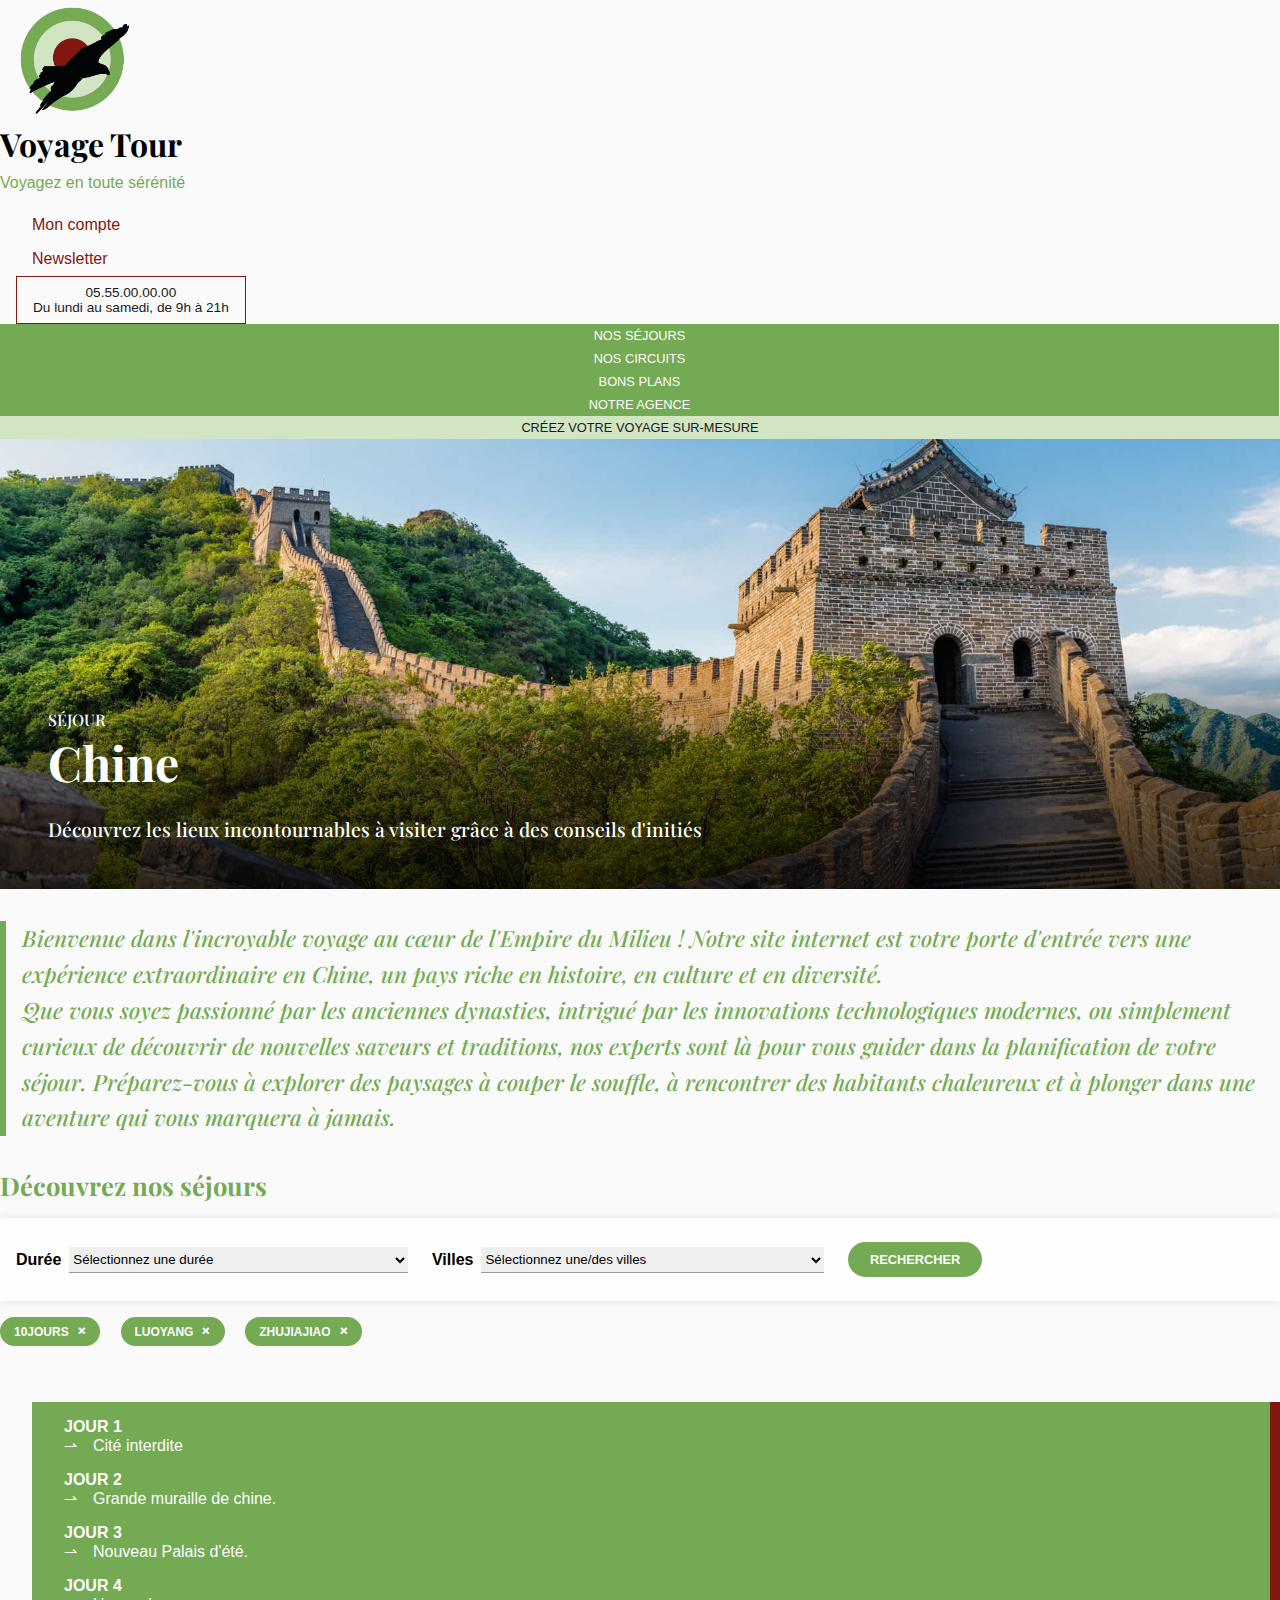
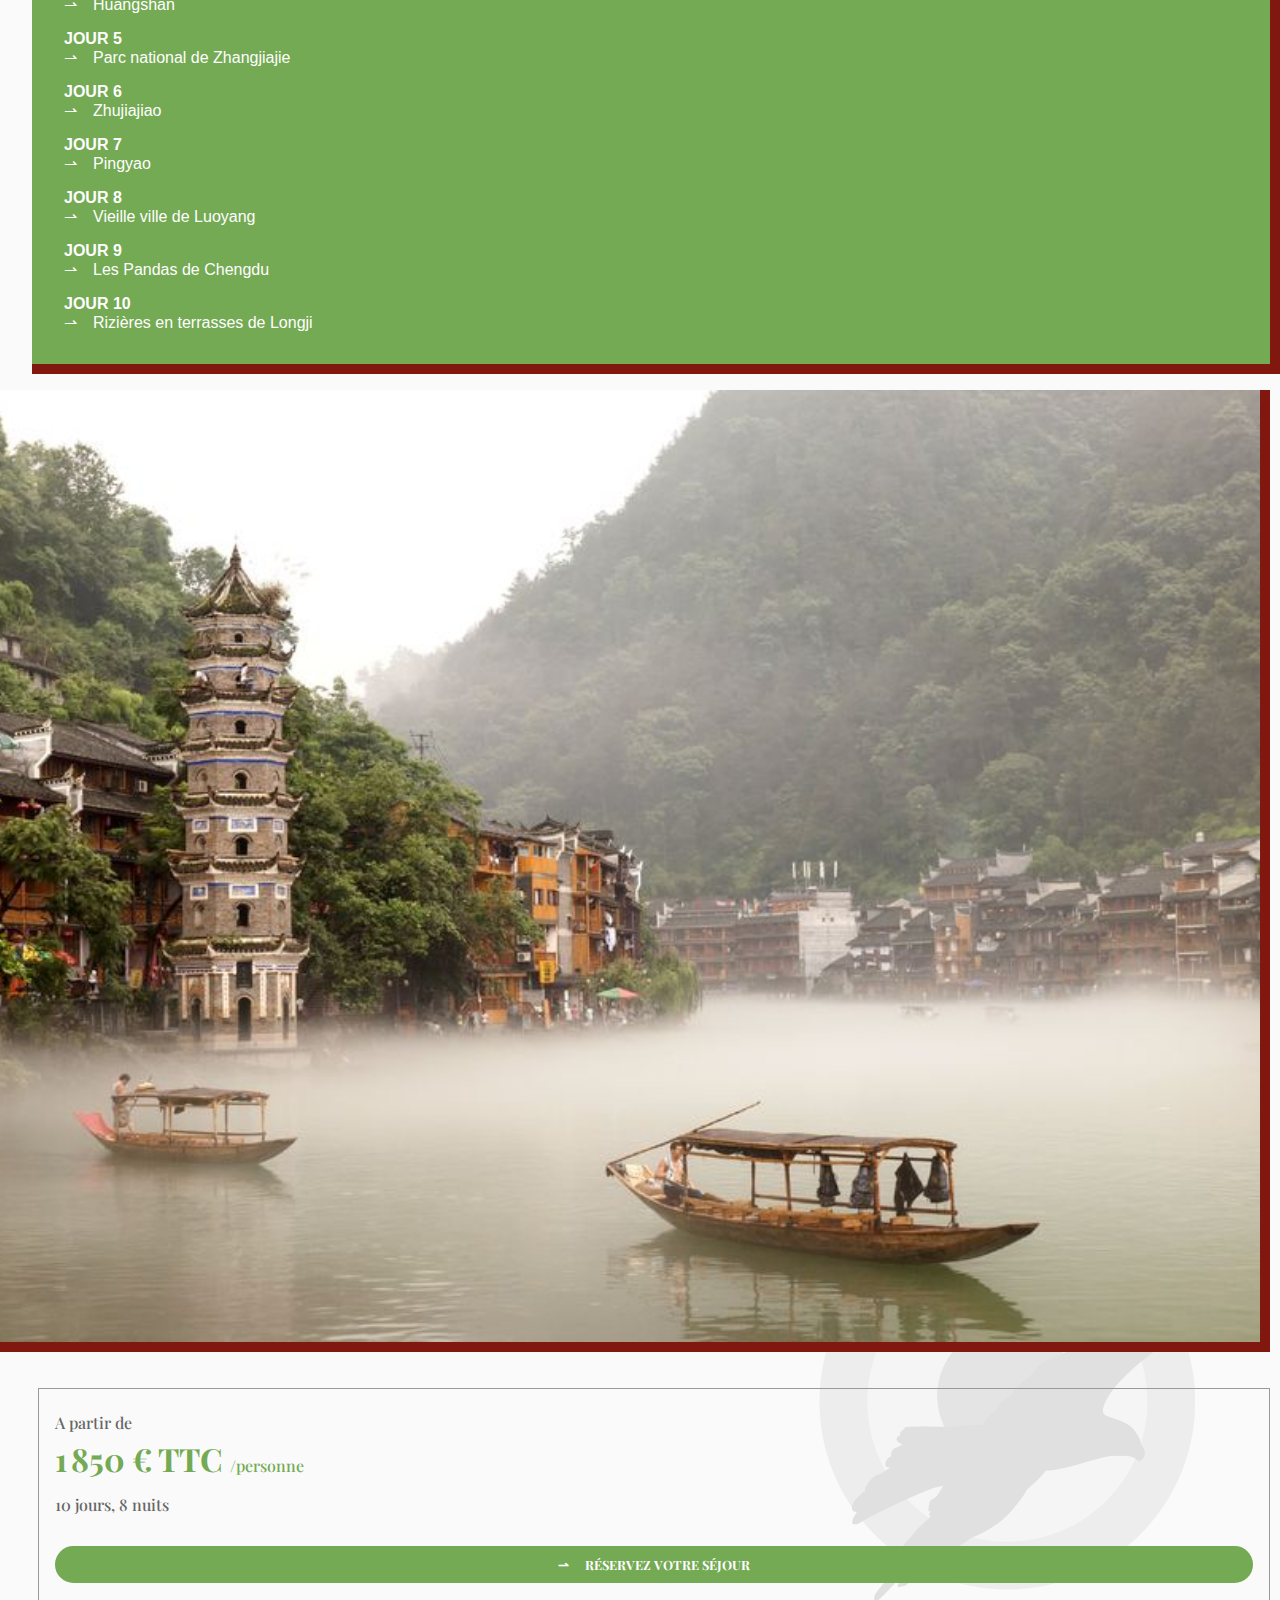
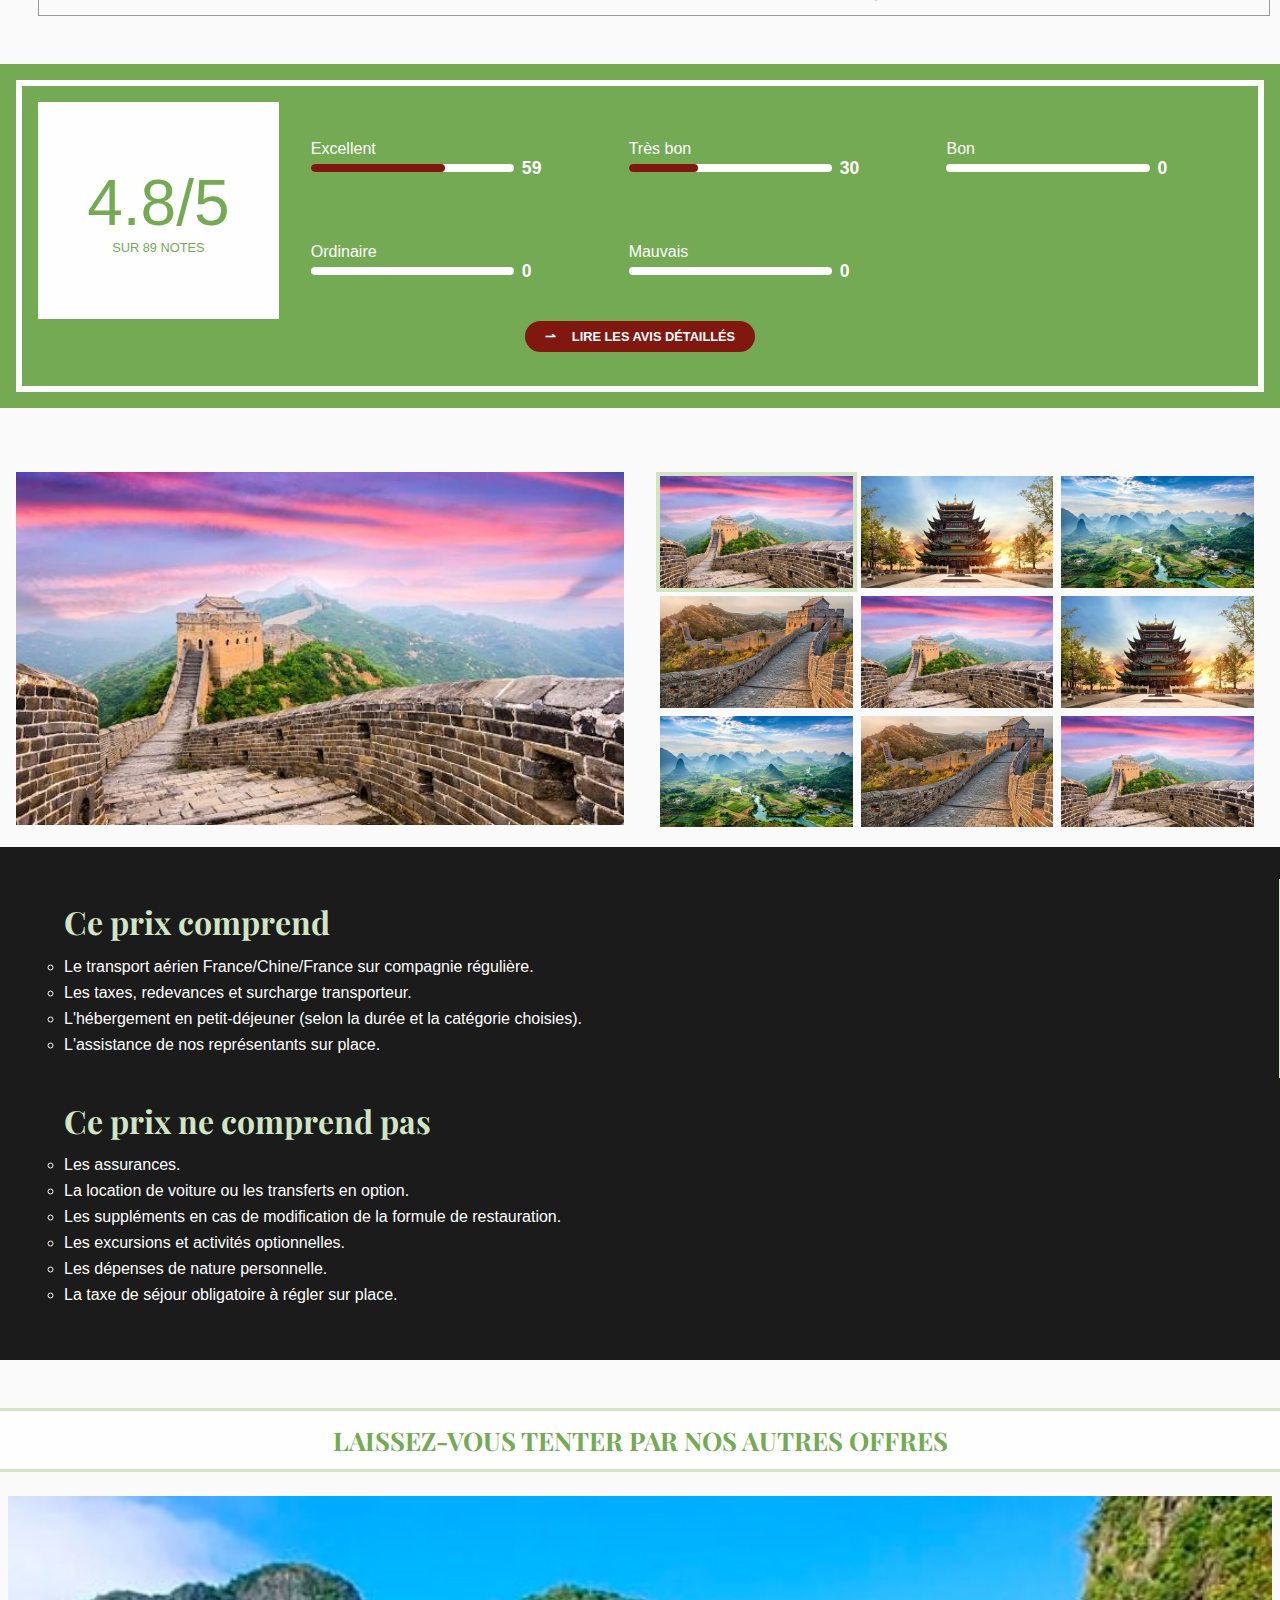
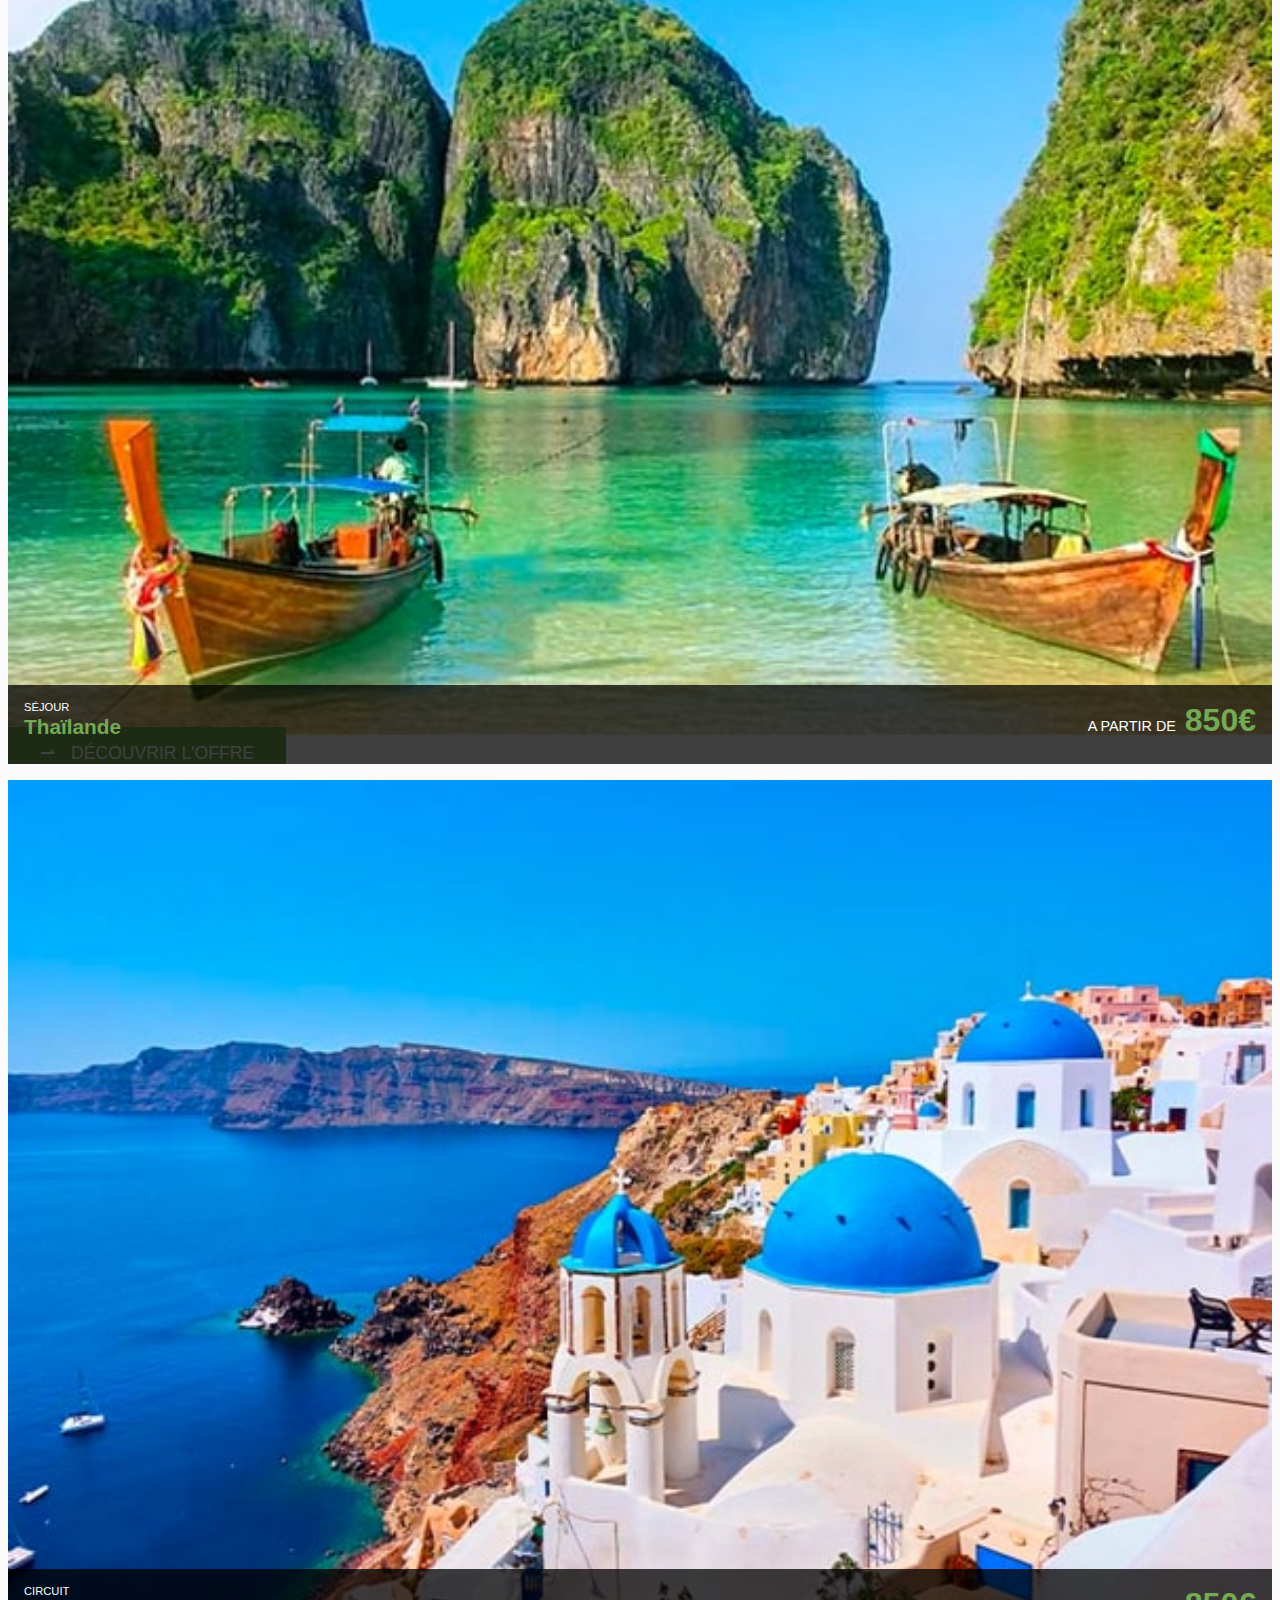
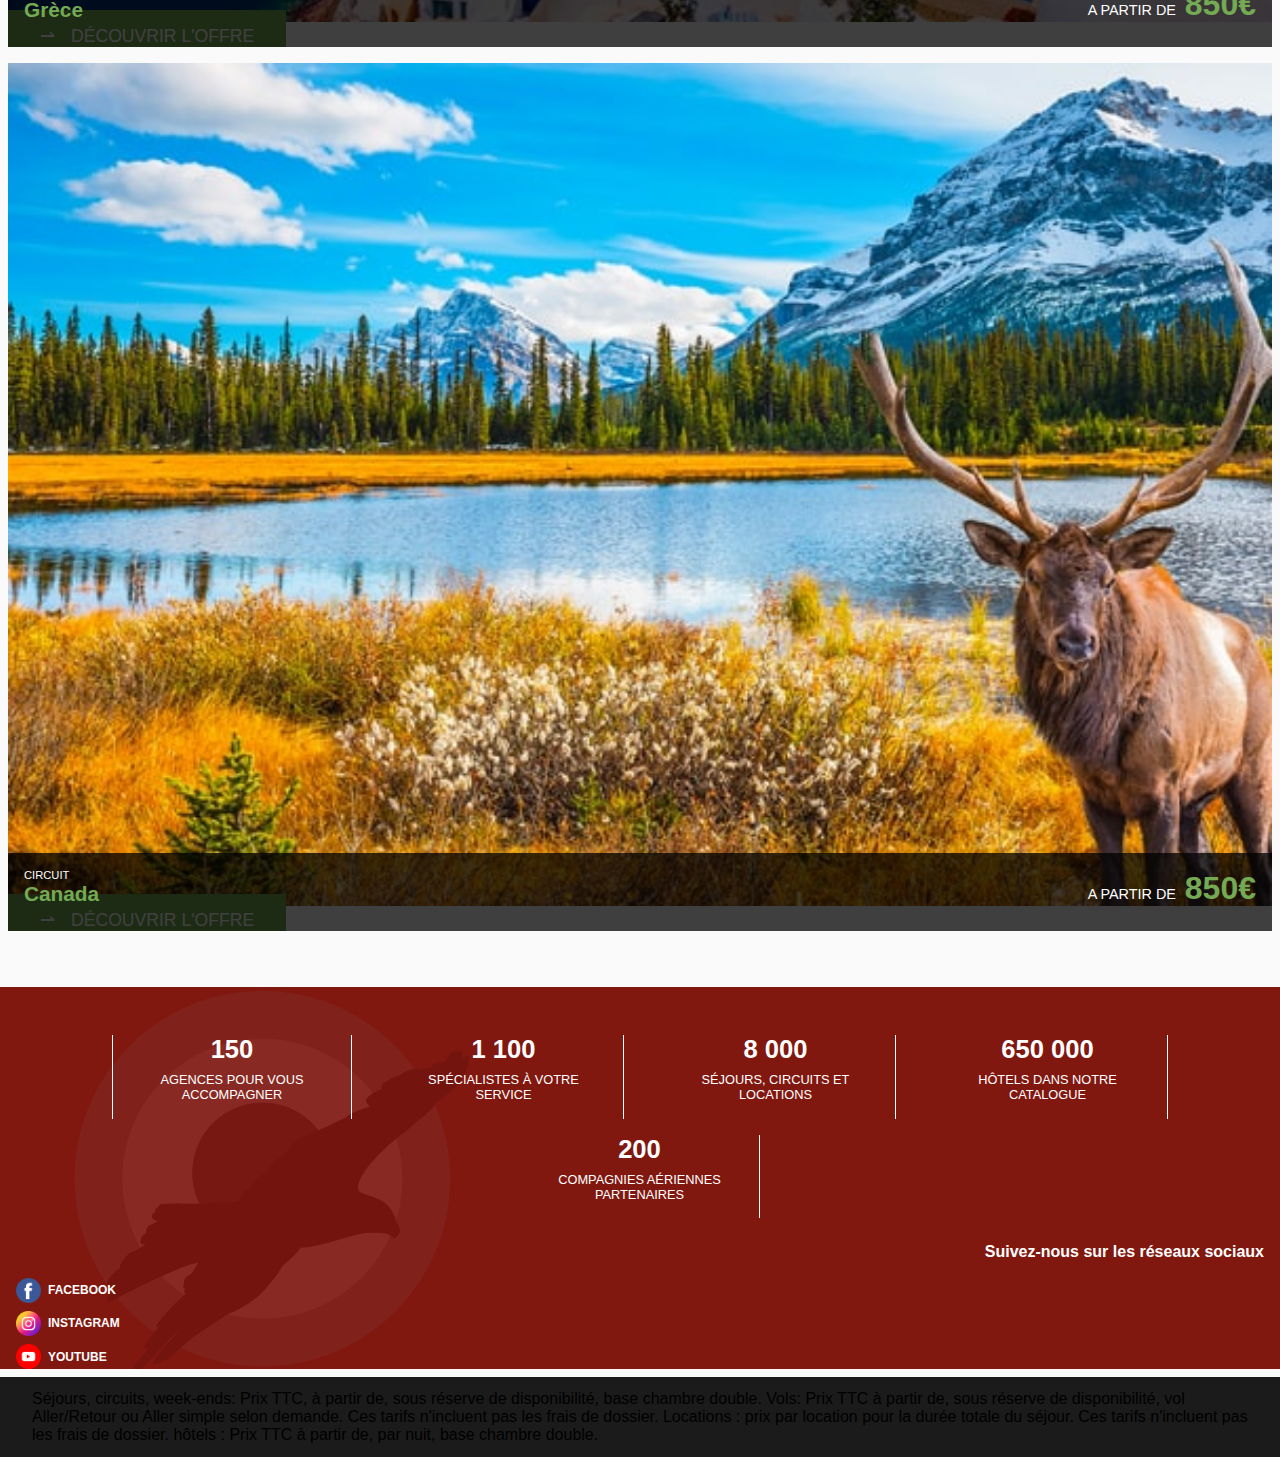
<file: templates/details.html>
<!DOCTYPE html>
<html lang="fr">
	<head>
		<meta charset="utf-8">
		<meta name="viewport" content="width=device-width">
		<title>UE206 - Période 3 - Exercice 2</title>
        <link rel="preconnect" href="https://fonts.googleapis.com">
        <link rel="preconnect" href="https://fonts.gstatic.com" crossorigin>
        <link href="https://fonts.googleapis.com/css2?family=Playfair+Display:wght@500;700&display=swap" rel="stylesheet">
		<link rel="stylesheet" type="text/css" href="../assets/libraries/magnific-popup.css">
		<link rel="stylesheet" type="text/css" href="../assets/css/style.css">

	</head>
	
<body>  
		
	<header id="header">
          
     	<div class="row align-center">
             <img src="../assets/images/logo.png" alt="Voyage Tour" class="header-logo">
             
            <div class="header-society">
                <h1 class="header-name">				            
                    Voyage Tour
			     </h1>
                <p class="header-baseline">				            
                    Voyagez en toute sérénité
			    </p>
            </div>
            
            <nav id="header-nav" class="column">
                <ul class="row justify-end align-center">                   
                    <li class="header-nav-item">
                        <a href="#" class="header-nav-link" title="Mon compte">Mon compte</a>
                    </li>
                    <li class="header-nav-item">
                        <a href="#" class="header-nav-link" title="Newsletter">Newsletter</a>
                    </li>
                    <li class="header-nav-item">
                        <a href="#" class="header-nav-link header-nav-link-coordinates" title="Téléphonez-nous">
                            <span>05.55.00.00.00</span>
                            <span>Du lundi au samedi, de 9h à 21h</span>
                        </a>
                    </li>
                </ul>
            </nav><!-- eof header-nav -->              
		</div><!-- eof .row -->	
        
        <button class="js-main-nav-button main-nav-button button">Menu</button>
        
        <nav id="main-nav">
            <button class="js-main-nav-button main-nav-button button">Fermer</button>
            <ul class="row nowrap">                   
                <li class="main-nav-item">
                    <a href="#" class="main-nav-link" title="Séjours">Nos séjours</a>
                </li>

                <li class="main-nav-item">
                    <a href="#" class="main-nav-link" title="Circuits">Nos circuits</a>
                </li>   

                <li class="main-nav-item">
                    <a href="#" class="main-nav-link" title="Réservations">Bons plans</a>
                </li>

                <li class="main-nav-item">
                    <a href="#" class="main-nav-link" title="Notre agence">Notre agence</a>
                </li>             
                <li class="main-nav-item">
                    <a href="#" class="main-nav-link" title="Créez votre voyage">Créez votre voyage sur-mesure</a>
                </li>                    
            </ul>
         </nav><!-- eof .main-nav -->	        
	</header><!-- eof .header -->
  		
    <article class="fiche-details">
        <header class="fiche-details-header">
            <div class="row">
                <h1 class="fiche-details-header-title">
                    <span class="fiche-details-header-suptitle">Séjour</span>
                    Chine
                </h1>
                <p class="fiche-details-header-excerpt">
                    Découvrez les lieux incontournables à visiter grâce à des conseils d'initiés
                </p>
            </div>
        </header>
        
        <div class="row">
            <div class="fiche-details-sejour">
            
                <p class="fiche-details-sejour-excerpt">
                    Bienvenue dans l'incroyable voyage au cœur de l'Empire du Milieu ! Notre site internet est votre porte d'entrée vers une expérience extraordinaire en Chine, un pays riche en histoire, en culture et en diversité. <br>Que vous soyez passionné par les anciennes dynasties, intrigué par les innovations technologiques modernes, ou simplement curieux de découvrir de nouvelles saveurs et traditions, nos experts sont là pour vous guider dans la planification de votre séjour. Préparez-vous à explorer des paysages à couper le souffle, à rencontrer des habitants chaleureux et à plonger dans une aventure qui vous marquera à jamais.
                </p>

                <h3>Découvrez nos séjours</h3>
            
                 <form class="fiche-details-metas">
                    <fieldset class="fiche-details-metas-fieldset">
                        <legend class="fiche-details-metas-legend">Configurez votre séjour</legend>
                    
                        <span class="fiche-details-meta">
                            <label for="fiche-details-duration" class="fiche-details-metas-label">Durée</label>
                            <select class="fiche-details-form-input" name="fiche-details-duration" id="fiche-details-duration" required>
                                <option value="">Sélectionnez une durée</option>
                                <option value="10j">10 jours</option>
                                <option value="15j">15 jours</option>
                                <option value="1m">1 mois</option>
                            </select>
                        </span>
                        
                        <span class="fiche-details-meta">
                            <label for="fiche-details-cities" class="fiche-details-metas-label">Villes</label>
                            <select class="fiche-details-form-input" name="fiche-details-cities" id="fiche-details-cities">
                                <option value="">Sélectionnez une/des villes</option>
                                <option value="cite-interdite">Cité interdite</option>
                                <option value="zhujiajiao">Zhujiajiao</option>
                                <option value="luoyang">Luoyang</option>
                                <option value="longji">Longji</option>
                            </select>
                        </span>
                        
                        <input type="submit" class="button fiche-details-form-button" value="Rechercher">
                    </fieldset>
                </form><!-- eof .fiche-details-metas -->
                
                <p class="row">
                    <span class="fiche-details-form-result">10jours</span>
                    <span class="fiche-details-form-result">Luoyang</span>
                    <span class="fiche-details-form-result">Zhujiajiao</span>
                </p>
                
                <div class="row">
                    <div class="fiche-details-sejour-details-container">
                        <dl class="fiche-details-sejour-details">
                            <dt>Jour 1</dt>
                            <dd>Cité interdite</dd>

                            <dt>Jour 2</dt>
                            <dd>Grande muraille de chine.</dd>

                            <dt>Jour 3</dt>
                            <dd>Nouveau Palais d'été.</dd>

                            <dt>Jour 4</dt>
                            <dd>Huangshan</dd>

                            <dt>Jour 5</dt>
                            <dd>Parc national de Zhangjiajie</dd>

                            <dt>Jour 6</dt>
                            <dd>Zhujiajiao</dd>

                            <dt>Jour 7</dt>
                            <dd>Pingyao</dd>

                            <dt>Jour 8</dt>
                            <dd>Vieille ville de Luoyang</dd>

                            <dt>Jour 9</dt>
                            <dd>Les Pandas de Chengdu</dd>

                            <dt>Jour 10</dt>
                            <dd>Rizières en terrasses de Longji</dd>
                        </dl>

                    </div>
                
                    <div class="fiche-details-sejour-img">
                        <img src="../assets/images/details/idee-sejour.jpeg" alt="">
                        
                        <div class="fiche-details-sejour-price">
                            <p class="fiche-details-sejour-price-label">A partir de</p>
                            <p class="fiche-details-sejour-price-label-final">
                                1 850 € TTC
                                <span>/personne</span>
                            </p>
                            <p class="fiche-details-sejour-price-label"> 
                            10 jours, 8 nuits
                            </p>
                            <a class="button fiche-details-sejour-price-button" href="#" title="Réservez votre séjour">Réservez votre séjour</a>
                         </div>
                        
                    </div>
                
                </div><!-- eof .row -->

                <aside class="avis">
                    <div class="avis-content">
                        <div class="avis-global">
                            4.8/5
                            <span class="avis-global-number">sur 89 notes</span>
                        </div>
                        <div class="avis-details">

                            <div class="avis-details-item">
                                <span class="avis-details-item-label">Excellent</span>
                                <span class="avis-details-item-barre-container">
                                    <span class="avis-details-item-barre" style="width: 66%"></span>
                                </span>
                                <span class="avis-details-item-number">59</span>
                            </div>

                            <div class="avis-details-item">
                                <span class="avis-details-item-label">Très bon</span>
                                <span class="avis-details-item-barre-container">
                                    <span class="avis-details-item-barre" style="width: 34%"></span>
                                </span>
                                <span class="avis-details-item-number">30</span>
                            </div>

                            <div class="avis-details-item">
                                <span class="avis-details-item-label">Bon</span>
                                <span class="avis-details-item-barre-container">
                                    <span class="avis-details-item-barre" style="width: 0"></span>
                                </span>
                                <span class="avis-details-item-number">0</span>
                            </div>

                            <div class="avis-details-item">
                                <span class="avis-details-item-label">Ordinaire</span>
                                <span class="avis-details-item-barre-container">
                                    <span class="avis-details-item-barre" style="width: 0"></span>
                                </span>
                                <span class="avis-details-item-number">0</span>
                            </div>

                            <div class="avis-details-item">
                                <span class="avis-details-item-label">Mauvais</span>
                                <span class="avis-details-item-barre-container">
                                    <span class="avis-details-item-barre" style="width: 0"></span>
                                </span>
                                <span class="avis-details-item-number">0</span>
                            </div>


                        </div>

                        <a class="button" href="#" title="Lire les avis">Lire les avis détaillés</a>

                    </div><!-- eof .avis-content -->
        
                </aside><!-- eof .avis -->
    
            </div>
        </div>
        
        <section class="fiche-details-images">
        
            <div class="fiche-details-images-col">
                <img src="../assets/images/details/1.jpg" alt="">           
            </div><!-- eof .fiche-details-images-col --> 

            <div class="fiche-details-images-col">
                <a class="js-gallery fiche-details-images-thumbnail is-active" href="../assets/images/details/1.jpg">
                    <img src="../assets/images/details/1.jpg" alt=""> 
                </a>
                <a class="js-gallery fiche-details-images-thumbnail" href="../assets/images/details/2.jpeg">
                    <img src="../assets/images/details/2.jpeg" alt="">
                </a>
                <a class="js-gallery fiche-details-images-thumbnail" href="../assets/images/details/3.jpeg">
                    <img src="../assets/images/details/3.jpeg" alt="">
                </a>
                <a class="js-gallery fiche-details-images-thumbnail" href="../assets/images/details/4.jpeg">
                    <img src="../assets/images/details/4.jpeg" alt="">
                </a>
                <a class="js-gallery fiche-details-images-thumbnail" href="../assets/images/details/1.jpg">
                    <img src="../assets/images/details/1.jpg" alt="">
                </a>
                <a class="js-gallery fiche-details-images-thumbnail" href="../assets/images/details/2.jpeg">
                    <img src="../assets/images/details/2.jpeg" alt="">
                </a>
                <a class="js-gallery fiche-details-images-thumbnail" href="../assets/images/details/3.jpeg">
                    <img src="../assets/images/details/3.jpeg" alt="">
                </a>
                <a class="js-gallery fiche-details-images-thumbnail" href="../assets/images/details/4.jpeg">
                    <img src="../assets/images/details/4.jpeg" alt="">
                </a>
                <a class="js-gallery fiche-details-images-thumbnail" href="../assets/images/details/1.jpg">
                    <img src="../assets/images/details/1.jpg" alt="">
                </a>
            </div><!-- eof .fiche-details-images-col -->

        </section><!-- eof .fiches-images -->

        <div class="fiche-details-legals">
            <div class="row">
                <div class="fiche-details-legals-col">
                    <p class="fiche-details-legals-title">Ce prix comprend</p>
                    <ul>
                        <li>Le transport aérien France/Chine/France sur compagnie régulière.</li>
                        <li>Les taxes, redevances et surcharge transporteur.</li>
                        <li>L'hébergement en petit-déjeuner (selon la durée et la catégorie choisies).</li>
                        <li>L'assistance de nos représentants sur place.</li>
                    </ul>
                </div>              
                <div class="fiche-details-legals-col">
                  <p class="fiche-details-legals-title">Ce prix ne comprend pas</p>
                   <ul>
                        <li>Les assurances.</li>
                        <li>La location de voiture ou les transferts en option.</li>
                        <li>Les suppléments en cas de modification de la formule de restauration.</li>
                        <li>Les excursions et activités optionnelles.</li>
                        <li>Les dépenses de nature personnelle.</li>
                        <li>La taxe de séjour obligatoire à régler sur place.</li>
                    </ul>
                </div>
            </div>
        </div><!-- eof .fiche-details-legals -->
        
        
        <aside class="fiche-crosscontent">
            <h2>Laissez-vous tenter par nos autres offres</h2>
            <div class="row">                        
                <div class="tips-col">
                    <div class="tips-item">
                        <img class="tips-img" alt="" src="../assets/images/vignettes/thailande.jpg">
                        <div class="tips-metas">
                            <p class="tips-metas-title">
                            <span>Séjour</span>
                            Thaïlande                         
                            </p>
                            <p class="tips-metas-price">
                            <span>A partir de</span>
                            850€
                            </p>
                        </div><!-- eof .tips-metas -->
                        <a class="tips-link" href="#">
                            <span>Découvrir l'offre</span>
                        </a>
                    </div><!-- eof .tips-item -->
                </div><!-- eof .tips-col -->               
                <div class="tips-col">
                    <div class="tips-item">
                        <img class="tips-img" alt="" src="../assets/images/vignettes/grece.jpg">
                        <div class="tips-metas">
                            <p class="tips-metas-title">
                            <span>Circuit</span>
                            Grèce                            
                            </p>
                            <p class="tips-metas-price">
                            <span>A partir de</span>
                            850€
                            </p>
                        </div><!-- eof .tips-metas -->
                        <a class="tips-link" href="#">
                        <span>Découvrir l'offre</span>
                        </a>
                    </div><!-- eof .tips-item -->
                </div><!-- eof .tips-col -->
                <div class="tips-col">
                    <div class="tips-item">
                        <img class="tips-img" alt="" src="../assets/images/vignettes/canada.jpg">
                        <div class="tips-metas">
                            <p class="tips-metas-title">
                            <span>Circuit</span>
                            Canada                            
                            </p>
                            <p class="tips-metas-price">
                            <span>A partir de</span>
                            850€
                            </p>
                        </div><!-- eof .tips-metas -->
                        <a class="tips-link" href="#">
                        <span>Découvrir l'offre</span>
                        </a>
                    </div><!-- eof .tips-item -->
                </div><!-- eof .tips-col -->            
            </div><!-- eof .row -->

        </aside><!-- eof .fiche-crosscontent -->
    </article>
    
     
       		
     
    <footer id="footer">
        <div class="row">
        
            <div class="footer-stats">
            <div class="footer-stats-item">
                <div class="footer-stats-item-number">150</div>
                <p class="footer-stats-item-title">Agences pour vous accompagner</p>
            </div>
            <div class="footer-stats-item">
                <div class="footer-stats-item-number">1 100</div>
                <p class="footer-stats-item-title">Spécialistes à votre service</p>
            </div>
            <div class="footer-stats-item">
                <div class="footer-stats-item-number">8 000</div>
                <p class="footer-stats-item-title">Séjours, circuits et locations</p>
            </div>
            <div class="footer-stats-item">
                <div class="footer-stats-item-number">650 000</div>
                <p class="footer-stats-item-title">Hôtels dans notre catalogue</p>
            </div>
            <div class="footer-stats-item">
                <div class="footer-stats-item-number">200</div>
                <p class="footer-stats-item-title">Compagnies aériennes partenaires</p>
            </div>            
        </div><!-- eof .footer-stats -->
              
            <div class="footer-social"> 
            
            <p class="footer-social-title">Suivez-nous sur les réseaux sociaux</p> 
            
            <ul class="footer-social-list"> 
                <li> 
                    <a class="footer-social-icon icon-facebook" href="#" target="_blank" rel="nofollow" title="Nous suivre sur Facebook"> Facebook 
                    </a> 
                </li> 
                <li> 
                    <a class="footer-social-icon icon-instagram" href="#" target="_blank" rel="nofollow" title="Nous suivre sur Instagram"> Instagram 
                    </a> 
                </li> 
                <li> 
                    <a class="footer-social-icon icon-youtube" href="#" target="_blank" rel="nofollow" title="Nous suivre sur Youtube"> Youtube 
                    </a> 
                </li> 
            </ul>
        </div><!-- eof .footer-social -->
        </div><!-- eof .row -->
        
        
    </footer><!-- eof #footer -->
    
    <div class="footer-mentions">
        Séjours, circuits, week-ends: Prix TTC, à partir de, sous réserve de disponibilité, base chambre double. Vols: Prix TTC à partir de, sous réserve de disponibilité, vol Aller/Retour ou Aller simple selon demande. Ces tarifs n'incluent pas les frais de dossier. Locations : prix par location pour la durée totale du séjour. Ces tarifs n'incluent pas les frais de dossier. hôtels : Prix TTC à partir de, par nuit, base chambre double. 
    </div>
    
    <script src="../assets/libraries/jquery-3.7.1.min.js"></script>
    <script src="../assets/libraries/jquery.magnific-popup.min.js"></script>
    <script src="../assets/js/app.js"></script>

</body>
</html>
</file>
<file: assets/css/style.css>
:root {
  --primary-color: #74aa53;
  --secondary-color: #811810;
  --tertiary-color: #d1e5c5;
  --black-color: #1b1b1b;
  --white-color: #fefefe;
  --gray-color: #999;
}

*,
*:after,
*:before {
  margin: 0;
  padding: 0;
  box-sizing: border-box;
}

/* Communs 
****************************************/
html {
  scroll-behavior: smooth;
}

body {
  font-family: Arial, sans-serif;
  font-size: 16px;
  background: #fafafa;
}

img {
  width: 100%;
  height: auto;
}

ul {
  list-style: none inside none;
}
h1 {
  color: var(--color-black);
  font-size: 2rem;
  font-family: 'Playfair Display', serif;
  font-weight: 700;
}
h2 {
  flex: 0 0 100%;
  color: var(--primary-color);
  background-color: var(--primary-color);
  padding: 0.75rem 1rem;
  margin-bottom: 1rem;
  font-weight: normal;
  text-transform: uppercase;
  border-top: 3px solid var(--tertiary-color);
  border-bottom: 3px solid var(--tertiary-color);
  background: var(--white-color);
  text-align: center;
  font-size: 1.6rem;
  font-family: 'Playfair Display', serif;
  font-weight: 700;
}

h3 {
  font-size: 1.6rem;
  font-family: 'Playfair Display', serif;
  font-weight: 700;
  color: var(--primary-color);
  margin: 1rem 0;
}
p {
  line-height: 1.2;
  margin-bottom: 1rem;
  margin-top: 0.5rem;
  color: #666;
}
a {
  color: var(--secondary-color);
  text-decoration: none;
  transition: all 0.2s;
}
a:before,
a:after {
  transition: all 0.2s;
}

a:hover {
  color: var(--black-color);
}

.button {
  color: var(--white-color);
  background-color: var(--primary-color);
  border: 2px solid var(--primary-color);
  display: inline-block;
  padding: 0.5rem 1.25rem;
  margin-bottom: 1rem;
  border-radius: 2rem;
  text-transform: uppercase;
  font-size: 0.8rem;
  font-weight: bold;
  cursor: pointer;
}
.button:before {
  content: '⇀';
  display: inline-block;
  margin-right: 1rem;
}
.button:hover {
  color: var(--primary-color);
  background-color: #fff;
}
.button:hover:before {
  transform: translateX(0.25rem) scale(1.5);
}

/* Structure 
****************************************/
.layout-row {
  display: flex;
  flex-flow: row wrap;
  max-width: 75rem;
  width: 100%;
  margin-left: auto;
  margin-right: auto;
}
.nowrap {
  flex-wrap: nowrap;
}
.align-center {
  align-items: center;
}
.justify-center {
  justify-content: center;
}
.justify-end {
  justify-content: flex-end;
}

/* Header
****************************************/
#header {
  background-color: #fafafa;
}
@media screen and (max-width: 38rem) {
  #header .layout-row {
    justify-content: center;
  }
}
.header-logo {
  width: 9rem;
}
.header-baseline {
  color: var(--primary-color);
}
#header-nav {
  margin-left: auto;
  padding-left: 1rem;
  padding-right: 1rem;
}
@media screen and (max-width: 38rem) {
  #header-nav {
    margin-bottom: 1rem;
  }
}
.header-nav-link {
  display: inline-block;
  padding: 0.5rem 1rem;
}
.header-nav-link-coordinates {
  border: 1px solid var(--secondary-color);
  text-align: center;
  color: var(--black-color);
}
.header-nav-link-coordinates:hover {
  background-color: var(--secondary-color);
  color: var(--white-color);
}
.header-nav-link-coordinates span {
  display: block;
  font-size: 0.85rem;
}

/* Main nav
****************************************/
#main-nav {
  background-color: var(--primary-color);
}
@media screen and (max-width: 38rem) {
  #main-nav {
    position: fixed;
    width: 100vw;
    height: 100vh;
    overflow: auto;
    left: -100vw;
    top: 0;
    transition: left 0.2s;
    z-index: 4;
  }
  #main-nav.is-open {
    position: fixed;
    left: 0;
  }
}
.main-nav-item {
  flex: 1 1 25%;
}
@media screen and (max-width: 38rem) {
  #main-nav .nowrap {
    flex-wrap: wrap;
  }
  .main-nav-item {
    flex-basis: 100%;
  }
}

.main-nav-item:not(:last-child) {
  border-right: 1px solid var(--white-color);
}
.main-nav-link {
  height: 100%;
  display: flex;
  align-items: center;
  justify-content: center;
  text-align: center;
  padding: 0.25rem 1.25rem;
  color: var(--white-color);
  text-transform: uppercase;
  font-size: 0.8rem;
}
.main-nav-link:hover {
  background-color: var(--secondary-color);
  color: var(--white-color);
}
@media screen and (max-width: 38rem) {
  .main-nav-link {
    padding-top: 2.25rem;
    padding-bottom: 2.25rem;
  }
}
.main-nav-item:last-child {
  background-color: var(--tertiary-color);
}
.main-nav-item:last-child .main-nav-link {
  color: var(--black-color);
}
.main-nav-item:last-child .main-nav-link:hover {
  color: var(--white-color);
}
.main-nav-button {
  display: none;
}

@media screen and (max-width: 38rem) {
  .main-nav-button {
    display: block;
    margin-left: auto;
    margin-right: 1rem;
  }
}
/* Section Recherche
****************************************/
.section-search {
  display: flex;
  align-items: flex-end;
  justify-content: center;
  height: 60vh;
  padding: 2rem;
  background: transparent url(../images/home-slider.jpg) center no-repeat;
  background-size: cover;
}
.search-form {
  max-width: 75rem;
  background: var(--white-color);
  width: 100%;
  border-radius: 2rem;
  padding-left: 0.25rem;
  padding-right: 0.25rem;
}
.search-form-fieldset {
  display: flex;
  justify-content: space-between;
  border-width: 0;
}
@media screen and (max-width: 64rem) {
  .search-form-fieldset {
    flex-wrap: wrap;
  }
}
.search-form-legend {
  display: none;
}
.search-form-item {
  margin: 0.5rem.25rem;
  padding: 0.25rem 1rem;
  border: 1px solid var(--gray-color);
  border-radius: 2rem;
  flex: 1 1 auto;
}
@media screen and (max-width: 64rem) {
  .search-form-item {
    flex-basis: 25%;
  }
}
@media screen and (max-width: 38rem) {
  .search-form-item {
    flex-basis: 100%;
  }
}
.search-form-item:last-child {
  padding: 0;
  display: flex;
  overflow: hidden;
}
.search-form-label {
  display: block;
  color: #999;
  text-transform: uppercase;
  font-size: 0.8rem;
}
.search-form-input {
  border-width: 0;
  padding: 0.25rem 0;
  width: 100%;
}
.search-form-submit {
  width: 100%;
  height: 100%;
  cursor: pointer;
}

/* Section Blons plans 
****************************************/
.section-tips {
  padding-top: 3rem;
  padding-bottom: 3rem;
  padding-left: 1rem;
  padding-right: 1rem;
  background: transparent url(../images/logo-gray.png) bottom right no-repeat;
}
.section-tips-link {
  margin: 2rem auto 0;
}

.tips-col {
  flex: 0 0 33.33%;
  padding: 0.5rem;
}

.tips-col.tips-col-big {
  flex: 0 0 50%;
}
@media screen and (max-width: 64rem) {
  .tips-col {
    flex-basis: 50%;
  }
}
@media screen and (max-width: 38rem) {
  .tips-col,
  .tips-col.tips-col-big {
    flex-basis: 100%;
  }
}

.tips-item {
  position: relative;
  overflow: hidden;
}
/* .tips-img {
  transition: transform 0.2s;
}
.tips-item:hover .tips-img {
  transform: scale(1.2);
} */
.tips-metas {
  position: absolute;
  bottom: 0;
  left: 0;
  width: 100%;
  z-index: 2;

  display: flex;
  justify-content: space-between;
  align-items: center;
  padding: 0.5rem 1rem;
  background-color: rgba(0, 0, 0, 0.75);
}
.tips-metas-title {
  flex: 1 1 100%;
  font-size: 1.3rem;
  color: var(--primary-color);
  font-weight: bold;
  padding-right: 0.75rem;
}
.tips-metas-title span {
  display: block;
  font-size: 0.7rem;
  font-weight: normal;
  text-transform: uppercase;
  color: var(--white-color);
}
.tips-metas-price {
  flex: 0 0 auto;
  color: var(--primary-color);
  font-size: 2rem;
  font-weight: bold;
}
.tips-metas-price span {
  font-weight: normal;
  font-size: 0.9rem;
  text-transform: uppercase;
  color: var(--white-color);
}
/* .tips-link {
  display: flex;
  align-items: center;
  justify-content: center;
  position: absolute;
  z-index: 2;
  top: 0;
  left: 0;
  width: 100%;
  height: 100%;
  opacity: 0;
  background-color: rgba(0, 0, 0, 0.75);
} */
/* .tips-item:hover .tips-link {
  opacity: 1;
} */
.tips-link span {
  background-color: var(--primary-color);
  font-size: 1.1rem;
  text-transform: uppercase;
  color: var(--white-color);
  padding: 1rem 2rem;
}
.tips-link span:before {
  content: '⇀';
  display: inline-block;
  margin-right: 1rem;
}

/* Section Idées / Tops 
****************************************/
.section-ideas {
  background: #eee url(../images/logo-gray.png) center right no-repeat;
  padding-top: 3rem;
  padding-bottom: 3rem;
  padding-left: 1rem;
  padding-right: 1rem;
}
.ideas {
  padding-right: 1rem;
  flex: 0 0 75%;
}
@media screen and (max-width: 64rem) {
  .ideas {
    padding-right: 0;
    flex-basis: 100%;
  }
}
.ideas-col {
  flex: 0 0 33.33%;
  padding: 0 0.5rem 1rem 0.5rem;
}
@media screen and (max-width: 64rem) {
  .ideas-col {
    flex-basis: 50%;
  }
}
@media screen and (max-width: 38rem) {
  .ideas-col {
    flex-basis: 100%;
  }
}
.ideas-item {
  display: flex;
  align-items: center;
  width: 100%;
  height: 100%;
  background-color: var(--white-color);
  color: var(--primary-color);
  box-shadow: 0 0 15px 0px rgba(0, 0, 0, 0.15);
  text-transform: uppercase;
  font-size: 0.8rem;
}
.ideas-item:hover {
  background-color: var(--primary-color);
  color: var(--white-color);
}
.ideas-img {
  width: 5.25rem;
  height: 5.25rem;
}
.ideas-item-title {
  margin-left: 0.5rem;
  margin-right: 0.5rem;
}

.tops {
  flex: 0 0 25%;
}
@media screen and (max-width: 64rem) {
  .tops {
    flex: 0 0 100%;
  }
}
.tops-title {
  color: var(--white-color);
  background-color: var(--primary-color);
  display: inline-block;
  padding: 0.5rem 1.25rem;
  border-radius: 2rem;
}
.tops-list {
  background-color: var(--white-color);
  box-shadow: 0 0 15px 0px rgba(0, 0, 0, 0.15);
  padding: 0.5rem;
}
.tops-item {
  position: relative;
  display: flex;
  justify-content: space-between;
  overflow: hidden;
  padding: 1rem 0.5rem;
}

.tops-item:nth-child(even) {
  background-color: #f0f0f0;
}

.tops-item:hover {
  background-color: var(--primary-color);
  color: var(--white-color);
}
.tops-link:hover {
  color: var(--white-color);
}
.tops-link:hover:before {
  transform: translateX(0.25rem) scale(1.5);
}
.tops-link:before {
  content: '⇀';
  display: inline-block;
  margin-right: 1rem;
}
.tops-link:after {
  content: '';
  display: block;
  position: absolute;
  top: 0;
  left: 0;
  width: 100%;
  height: 100%;
}
.tops-price {
  font-weight: bold;
  font-size: 1.1rem;
}
.tops-legend {
  color: var(--gray-color);
  font-style: italic;
  font-size: 0.9rem;
}

/* Section Newsletter
****************************************/
.aside-newsletter {
  background: var(--secondary-color) url(../images/logo-gray.png) center left no-repeat;
  padding: 3rem;
}
.newsletter-form-fieldset {
  flex: 0 0 100%;
  display: flex;
  align-items: center;
  border: 0;
}
@media screen and (max-width: 64rem) {
  .newsletter-form-fieldset {
    flex-wrap: wrap;
  }
}
.newsletter-form-legend,
.newsletter-form-label {
  display: none;
}
.newsletter-form-excerpt {
  color: var(--white-color);
  font-size: 2rem;
  margin: 1rem 2rem;
  flex: 0 0 50%;
}
@media screen and (max-width: 64rem) {
  .newsletter-form-excerpt {
    flex-basis: 100%;
    text-align: center;
  }
}
@media screen and (max-width: 38rem) {
  .newsletter-form-excerpt {
    margin-left: 0;
    margin-right: 0;
  }
}
.newsletter-form-item {
  flex: 1 1 100%;
  display: flex;
}
.newsletter-form-input {
  width: 100%;
  min-height: 3rem;
  padding: 0.5rem 1rem;
  font-size: 1.15rem;
  border-top-left-radius: 2rem;
  border-bottom-left-radius: 2rem;
}
.newsletter-form-submit {
  margin-bottom: 0;
  border-top-left-radius: 0;
  border-bottom-left-radius: 0;
}

/* Fiche détails
****************************************/
.fiche-details-header {
  display: flex;
  flex-wrap: wrap;
  align-items: flex-end;
  position: relative;
  height: 50vh;
  padding: 2rem;
  background: transparent url(../images/details/header.jpg) center no-repeat;
  background-size: cover;
}
.fiche-details-header:after {
  content: '';
  display: block;
  position: absolute;
  bottom: 0;
  left: 0;
  height: 25vh;
  width: 100%;
  background: rgba(0, 0, 0, 25);
  background: linear-gradient(
    0deg,
    rgba(0, 0, 0, 0.76) 0%,
    rgba(0, 0, 0, 0.5) 50%,
    rgba(238, 238, 238, 0) 100%
  );
}
.fiche-details-header-title {
  flex: 0 0 100%;
  position: relative;
  z-index: 1;
  flex-direction: column;
  color: var(--white-color);
  background-color: transparent;
  border-width: 0;
  text-transform: none;
  font-size: 3rem;
  text-align: left;
  padding: 1rem;
}
.fiche-details-header-suptitle {
  text-transform: uppercase;
  font-size: 1rem;
  display: block;
  font-weight: 500;
}
.fiche-details-header-excerpt {
  font-family: 'Playfair Display', serif;
  font-weight: 500;
  color: var(--white-color);
  position: relative;
  z-index: 1;
  padding: 0 1rem;
  font-size: 1.2rem;
}

.fiche-details-sejour-excerpt {
  font-family: 'Playfair Display', serif;
  font-weight: 500;
  font-size: 1.4rem;
  color: var(--primary-color);
  line-height: 1.6;
  margin-top: 2rem;
  margin-bottom: 2rem;
  font-style: italic;
  border-left: 6px solid var(--primary-color);
  padding-left: 1rem;
}

.fiche-details-metas {
  background: var(--white-color);
  padding: 1.5rem 1rem;
  box-shadow: 0 0 10px 0px rgba(0, 0, 0, 0.1);
  margin-bottom: 1rem;
}
.fiche-details-meta {
  flex: 0 0 33.33%;
  display: flex;
  align-items: center;
  justify-content: center;
}
.fiche-details-metas-fieldset {
  border-width: 0;
  display: flex;
  flex-wrap: wrap;
}
.fiche-details-metas-legend {
  display: none;
}
.fiche-details-metas-label {
  font-weight: bold;
}
.fiche-details-form-input {
  border-bottom: 1px solid var(--gray-color);
  border-top-width: 0;
  border-left-width: 0;
  border-right-width: 0;
  padding: 0.25rem 0;
  margin: 0 1.5rem 0 0.5rem;
  width: 100%;
}
.fiche-details-form-button {
  margin-bottom: 0;
}
.fiche-details-form-result {
  color: var(--white-color);
  background-color: var(--primary-color);
  border: 2px solid var(--primary-color);
  display: inline-block;
  padding: 0.25rem 0.75rem;
  margin-right: 1rem;
  margin-bottom: 0.5rem;
  border-radius: 2rem;
  text-transform: uppercase;
  font-size: 0.75rem;
  font-weight: bold;
  cursor: pointer;
  line-height: 1rem;
}
.fiche-details-form-result:hover {
  color: var(--primary-color);
  background-color: var(--white-color);
}
.fiche-details-form-result:after {
  content: '+';
  transform: rotate(45deg);
  display: inline-block;
  font-size: 1rem;
  margin-left: 0.5rem;
}

.fiche-details-sejour-details-container {
  flex: 0 0 50%;
  padding: 2rem 0 1rem 2rem;
}

.fiche-details-sejour-details {
  background: var(--primary-color);
  padding: 1rem 2rem;
  color: var(--white-color);
  border-right: 10px solid var(--secondary-color);
  border-bottom: 10px solid var(--secondary-color);
}

.fiche-details-sejour-details dt {
  text-transform: uppercase;
  font-weight: bold;
}
.fiche-details-sejour-details dd {
  margin-bottom: 1rem;
}
.fiche-details-sejour-details dd:before {
  content: '⇀';
  display: inline-block;
  margin-right: 1rem;
}

.fiche-details-sejour-img {
  flex: 0 0 50%;
  transform: translateX(-10px);
  background: transparent url(../images/logo-gray.png) bottom right no-repeat;
}
.fiche-details-sejour-img img {
  border-right: 10px solid var(--secondary-color);
  border-bottom: 10px solid var(--secondary-color);
}
.fiche-details-sejour-price-label {
  margin-bottom: 0;
}
.fiche-details-sejour-price {
  margin: 2rem 0 0 3rem;
  border: 1px solid var(--gray-color);
  padding: 1rem;
  font-family: 'Playfair Display', serif;
  font-weight: 500;
  color: var(--black-color);
}
.fiche-details-sejour-price-label-final {
  font-weight: 700;
  font-size: 2rem;
  color: var(--primary-color);
}
.fiche-details-sejour-price-label-final span {
  font-weight: 500;
  font-size: 1rem;
}
.fiche-details-sejour-price-button {
  margin-top: 2rem;
  width: 100%;
  text-align: center;
}
@media all and (max-width: 37.5rem) {
  /* -600px */
  .fiche-details-sejour-details-container {
    flex-basis: 100%;
    padding-left: 0;
  }
  .fiche-details-sejour-details {
    border-width: 0;
  }
  .fiche-details-sejour-img {
    flex-basis: 100%;
  }
  .fiche-details-sejour-img img {
    border-width: 0;
  }
  .fiche-details-sejour-price {
    margin: 0 0 0 1rem;
  }
  .fiche-details-metas-fieldset {
    flex-direction: column;
  }
  .fiche-details-meta {
    margin-bottom: 0.5rem;
  }
}

.fiche-details-images {
  display: flex;
  flex-wrap: nowrap;
}
.fiche-details-images-col {
  flex: 0 0 50%;
  padding: 1rem;
  display: flex;
  flex-wrap: wrap;
  align-items: flex-start;
}
.fiche-details-images-thumbnail {
  flex: 0 0 33%;
  max-width: 33%;
  line-height: 0;
}
.fiche-details-images-thumbnail > img {
  border: 4px solid transparent;
}
.fiche-details-images-thumbnail.is-active > img,
.fiche-details-images-thumbnail:hover > img {
  border-color: var(--tertiary-color);
}

.fiche-details-legals {
  background: var(--black-color);
  padding-bottom: 2rem;
  padding-top: 2rem;
  color: var(--white-color);
  margin-bottom: 3rem;
}
.fiche-details-legals-col {
  flex: 0 0 50%;
  padding: 1rem 4rem;
}
.fiche-details-legals-col:first-child {
  border-right: 1px solid var(--tertiary-color);
}
.fiche-details-legals-title {
  color: var(--tertiary-color);
  font-family: 'Playfair Display';
  font-weight: 700;
  font-size: 2rem;
}
.fiche-details-legals-col li {
  margin-bottom: 0.5rem;
  list-style: circle outside;
}

.fiche-crosscontent {
  margin-bottom: 3rem;
}
@media all and (max-width: 37.5rem) {
  /* -600px */
  .fiche-details-legals-col,
  .fiche-details-images-col {
    flex-basis: 100%;
  }
  .fiche-details-images {
    flex-wrap: wrap;
  }
}

/* Avis
****************************************/
.avis {
  background-color: var(--primary-color);
  padding: 1rem;
  margin-top: 3rem;
  margin-bottom: 3rem;
}
.avis-content {
  display: flex;
  flex-wrap: wrap;
  justify-content: center;
  align-items: center;
  padding: 1rem;
  border: 6px solid var(--white-color);
}
.avis-content > h2 {
  flex: 0 0 100%;
  margin-bottom: 3rem;
}
.avis-global {
  flex: 0 0 20%;
  max-width: 20%;
  background: var(--white-color);
  color: var(--primary-color);
  font-size: 4rem;
  padding: 4rem 3rem;
  text-align: center;
}
.avis-global-number {
  font-size: 0.8rem;
  display: block;
  text-align: center;
  text-transform: uppercase;
}
.avis-details {
  flex: 0 0 80%;
  display: flex;
  flex-wrap: wrap;
}
.avis-details-item {
  flex: 0 0 33%;
  padding: 2rem;
  display: flex;
  flex-wrap: wrap;
  align-items: center;
}
.avis-details-item-label {
  color: var(--white-color);
  display: block;
  flex: 0 0 100%;
}
.avis-details-item-barre-container {
  flex: 0 0 80%;
  height: 0.5rem;
  background: var(--white-color);
  border-radius: 0.5rem;
  margin-right: 0.5rem;
}
.avis-details-item-barre {
  height: 0.5rem;
  display: block;
  background: var(--secondary-color);
  border-radius: 1rem;
}
.avis-details-item-number {
  color: var(--white-color);
  font-weight: bold;
  font-size: 1.1rem;
}
.avis .button {
  margin-left: auto;
  margin-right: auto;
  background-color: var(--secondary-color);
}
@media all and (max-width: 75rem) {
  /* -1200px */
  .avis-global {
    flex-basis: 33%;
    max-width: 33%;
  }
  .avis-details {
    flex-basis: 100%;
  }
}
@media all and (max-width: 37.5rem) {
  /* -600px */
  .avis-global {
    flex-basis: 100%;
    max-width: 100%;
  }
  .avis-content {
    justify-content: center;
  }
  .avis-details-item {
    flex: 0 0 50%;
    padding: 1rem;
  }
}

/* Footer
****************************************/
#footer {
  background: var(--secondary-color) url(../images/logo-gray.png) center left no-repeat;
  padding-top: 3rem;
  padding-left: 1rem;
  padding-right: 1rem;
}
#footer .layout-row {
  flex-wrap: nowrap;
}
@media screen and (max-width: 38rem) {
  #footer .layout-row {
    flex-wrap: wrap;
  }
}
/* Footer - stats
****************************************/
.footer-stats {
  flex: 1 1 100%;
  display: flex;
  flex-wrap: wrap;
  justify-content: center;
}
.footer-stats-item {
  text-align: center;
  color: var(--white-color);
  margin: 0 1rem 1rem 1rem;
  border-right: 1px solid var(--white-color);
  padding-left: 2rem;
  padding-right: 2rem;
  flex: 0 0 15rem;
}
.footer-stats-item:first-child {
  border-left: 1px solid var(--white-color);
}
@media screen and (max-width: 38rem) {
  .footer-stats-item,
  .footer-stats-item:first-child {
    flex-basis: 100%;
    display: flex;
    justify-content: space-between;
    border-right: 0;
    border-left: 0;
    border-bottom: 1px solid #fff;
  }
}

.footer-stats-item-number {
  font-weight: bold;
  font-size: 1.6rem;
}
.footer-stats-item-title {
  color: var(--white-color);
  text-transform: uppercase;
  font-size: 0.8rem;
}

/* Footer - sociaux
****************************************/
.footer-social {
  flex: 0 0 auto;
}
.footer-social-title {
  color: var(--white-color);
  text-align: right;
  font-weight: bold;
}
.footer-social-icon {
  display: block;
  padding-left: 2rem;
  padding-top: 0.35rem;
  padding-bottom: 0.35rem;
  margin-bottom: 0.5rem;
  font-weight: bold;
  background-position: left center;
  background-size: contain;
  background-repeat: no-repeat;
  color: var(--white-color);
  text-transform: uppercase;
  font-size: 0.75rem;
}
.footer-social-icon:hover {
  color: var(--white-color);
  text-decoration: underline;
}
.footer-social-icon.icon-facebook {
  background-image: url(../images/icons/facebook.png);
}
.footer-social-icon.icon-instagram {
  background-image: url(../images/icons/instagram.png);
}
.footer-social-icon.icon-youtube {
  background-image: url(../images/icons/youtube.png);
}

/* Footer - mentions
****************************************/
.footer-mentions {
  background: var(--black-color);
  padding: 1rem 2rem;
  width: 100%;
  height: 5rem;
  display: flex;
  justify-content: center;
  align-items: center;
}
</file>
